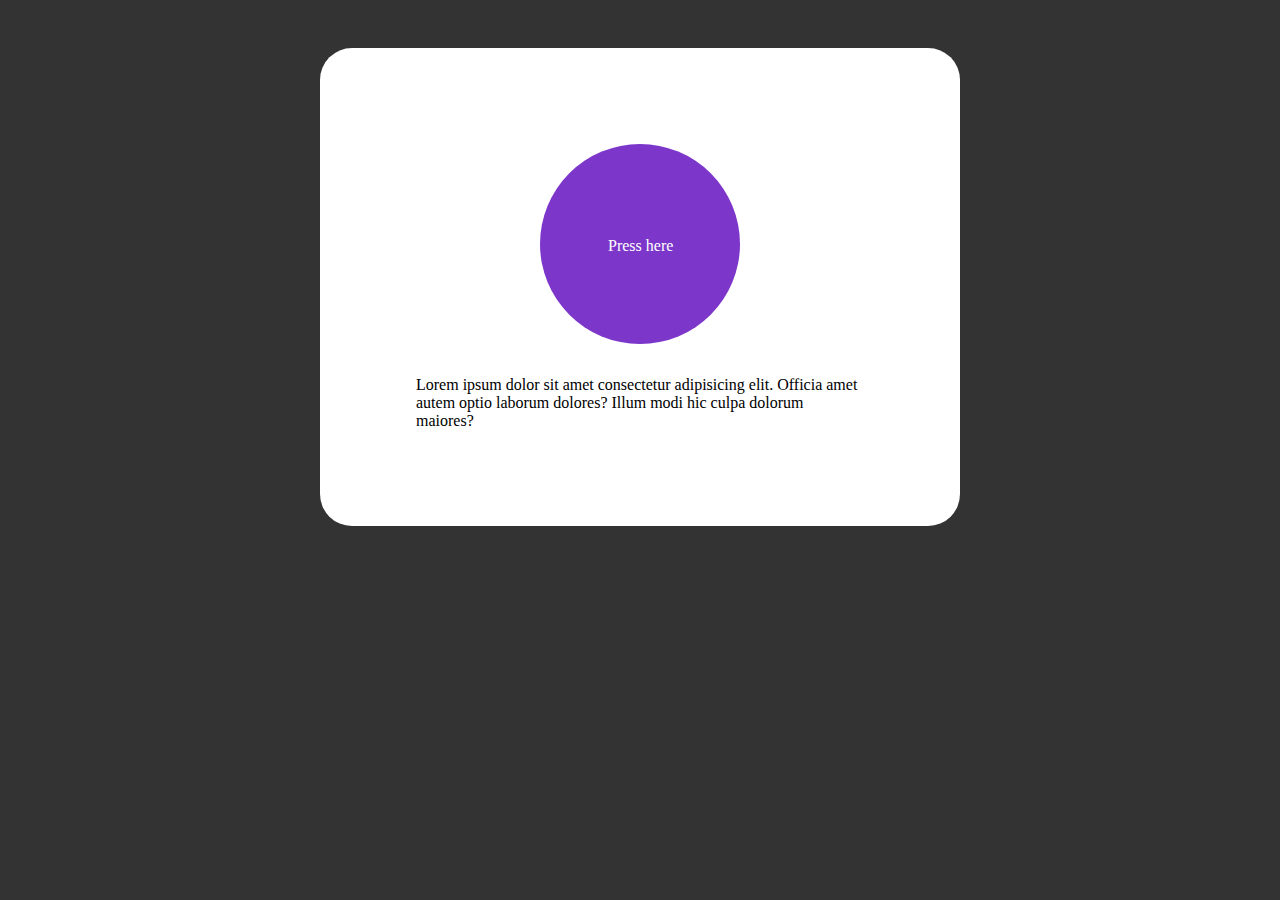
<file: mayy.html>
<!DOCTYPE html>
<html lang="en">
<head>
    <meta charset="UTF-8">
    <meta name="viewport" content="width=device-width, initial-scale=1.0">
    <title>Document</title>
    <link rel="stylesheet" href="mayy.css">
</head>
<body>
    <div class="parent">
        <div class="circle">
            <a target="_blank" href="https://x.com">Press here</a>
        </div>

        <div class="description">
            <p>Lorem ipsum dolor sit amet consectetur adipisicing elit. Officia amet autem optio laborum dolores? Illum modi hic culpa dolorum maiores?</p>
        </div>
    </div>
</body>
</html>
</file>
<file: mayy.css>
*{
    margin: 0;
    padding: 0;
    box-sizing: border-box;
}

body{
    background-color: #333;
}

.parent{
    width: 50%;
    background-color: white;
    padding: 6rem 0;
    margin: 3rem auto;
    border-radius: 2rem;
}

.circle{
    width: 200px;
    height: 200px;
    background-color: #7D36CA;
    border-radius: 18rem;
    margin: 0 auto;
    position: relative;
}

.circle a{
    padding: 3rem;
    /* border: 1px dashed red; */
    position: absolute;
    left: 20px;
    top: 45px;
    color: #fff;
    text-decoration: none;
}

.description{
    width: 70%;
    margin: 2rem auto;
    margin-bottom: 0;
}
</file>
